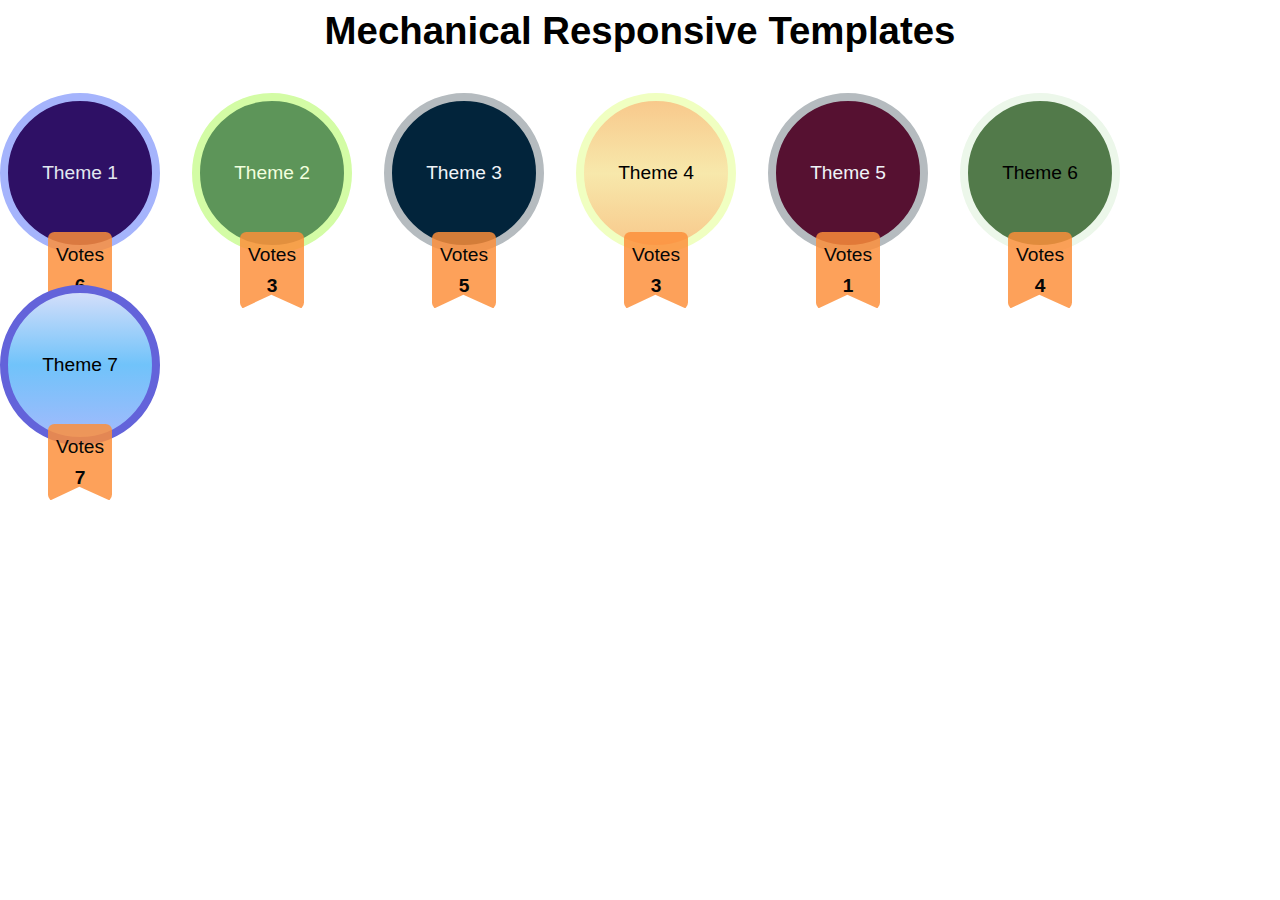
<file: index.html>
<!DOCTYPE html>
<html lang="en">
  <head>
    <meta charset="UTF-8" />
    <meta name="viewport" content="width=device-width, initial-scale=1.0" />
    <title>SOLVE_RESPONSIVE</title>
  </head>
  <style>
    * {
      margin: 0;
      padding: 0;
      box-sizing: border-box;
    }
    body {
      font-family: "Lucida Sans", "Lucida Sans Regular", "Lucida Grande",
        "Lucida Sans Unicode", Geneva, Verdana, sans-serif;
      font-size: 62.5%;
      line-height: 1.6;
    }
    .container {
      font-size: 1.2rem;
      display: flex;
      justify-content: center;
      align-items: center;
      flex-direction: column;
      flex-wrap: wrap;
    }
    h1 {
      margin-bottom: 2rem;
    }
    .themes {
      display: flex;
      gap: 2rem;
      flex-wrap: wrap;
    }
    .theme {
      width: 10rem;
      height: 10rem;
      display: flex;
      justify-content: center;
      align-items: center;
      border-radius: 50%;
      position: relative;
    }
    .theme:nth-child(1) {
      background-color: #2e1065;
      color: #e2e8f0;
      border: 0.5rem solid #a5b4fc;
    }
    .theme:nth-child(2) {
      background-color: #5d9559;
      color: #f2ffde;
      border: 0.5rem solid #d3fca5;
    }
    .theme:nth-child(3) {
      background-color: #02243b;
      color: #f1f4f8;
      border: 0.5rem solid #b5bbbf;
    }
    .theme:nth-child(4) {
      background: linear-gradient(
        to bottom,
        #f8c98c,
        hsl(48, 83%, 82%),
        #f8c98c
      );
      color: #000000;
      border: 0.5rem solid #f0ffc1;
    }
    .theme:nth-child(5) {
      background-color: #561131;
      color: #f0f3f7;
      border: 0.5rem solid #b5bbbf;
    }
    .theme:nth-child(6) {
      background-color: #527a4a;
      color: #000000;
      border: 0.5rem solid #ecf7ea;
    }
    
    .theme:nth-child(7) {
      background: linear-gradient(
        to bottom,
        #d3defa,
        hsl(204, 93%, 71%),
        #a2bafc
      );
      color: #000000;
      border: 0.5rem solid #6363da;
    }
    a {
      text-decoration: none;
      color: inherit;
    }
    @media (max-width: 44em) {
      .container {
        font-size: 1rem;
      }
    }
    .theme span{
      position: absolute;
      padding: 0.5rem;
      background-color: #fd8e39d5;
      color:#060606;
      left: 50%;
      transform: translateX(-50%);
      bottom: -4rem;
      -webkit-clip-path: polygon(100% 0, 100% 100%, 49% 81%, 0% 100%, 0 48%, 0% 0%);
      clip-path: polygon(100% 0, 100% 100%, 49% 81%, 0% 100%, 0 48%, 0% 0%);
      text-align: center;
      border-radius: 0.4rem;
    }
    
  </style>
  <body>
    <div class="container">
      <h1>Mechanical Responsive Templates</h1>
      <div class="themes">
        <div class="theme">
          <a href="./version_1/index.html" target="_blank">Theme 1</a>
          <span>Votes <br/> <strong>6</strong></span>
        </div>
        <div class="theme">
          <a href="./version_2/index.html" target="_blank">Theme 2</a>
          <span>Votes <br/> <strong>3</strong></span>
        </div>
        <div class="theme">
          <a href="./version_3/index.html" target="_blank">Theme 3</a>
          <span>Votes <br/> <strong>5</strong></span>
        </div>
        <div class="theme">
          <a href="./version_4/index.html" target="_blank">Theme 4</a>
          <span>Votes <br/> <strong>3</strong></span>
        </div>
        <div class="theme">
          <a href="./version_5/index.html" target="_blank">Theme 5</a>
          <span>Votes <br/> <strong>1</strong></span>
        </div>
        <div class="theme">
          <a href="./version_6/index.html" target="_blank">Theme 6</a>
          <span>Votes <br/> <strong>4</strong></span>
        </div>
        <div class="theme">
          <a href="./version_8/index.html" target="_blank">Theme 7</a>
          <span>Votes <br/> <strong>7</strong></span>
        </div>
        
    </div>
  </body>
</html>
</file>
